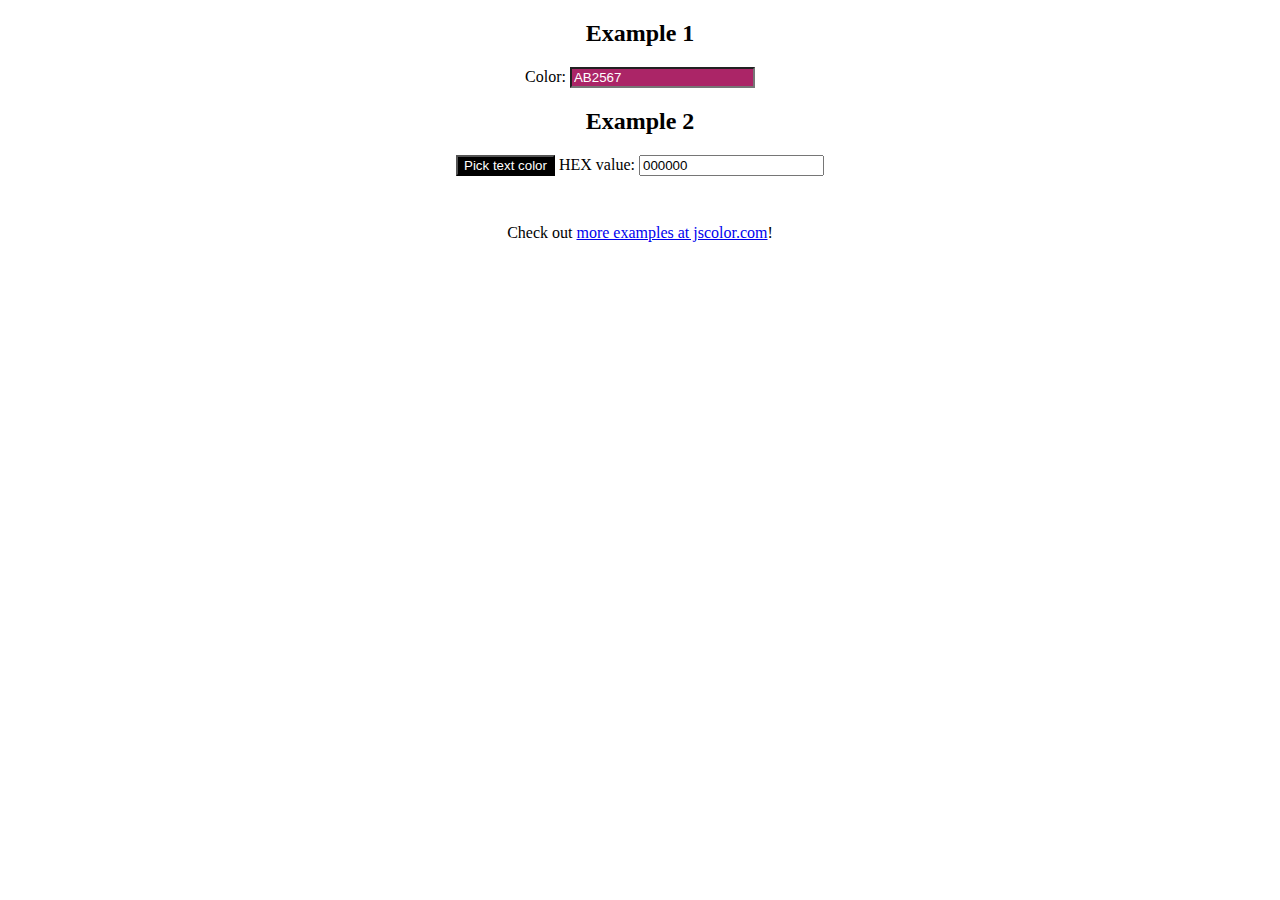
<file: jscolor-example.html>
<!DOCTYPE html>
<html>
<head>
	<title>jscolor Example</title>
</head>
<body style="text-align:center;">



	<script src="jscolor.js"></script>



	<h2>Example 1</h2>
	Color: <input class="jscolor" value="ab2567">



	<h2>Example 2</h2>

	<button class="jscolor {valueElement:'chosen-value', onFineChange:'setTextColor(this)'}">
		Pick text color
	</button>

	HEX value: <input id="chosen-value" value="000000">

	<script>
	function setTextColor(picker) {
		r = Math.round(picker.rgb[0]) 
		g = Math.round(picker.rgb[1]) 
		b = Math.round(picker.rgb[2])

		console.log(r + "," + g + "," + b)
	}
	</script>



	<p style="margin-top:3em;">Check out <a href="http://jscolor.com/examples/">more examples at jscolor.com</a>!</p>



</body>
</html>
</file>
